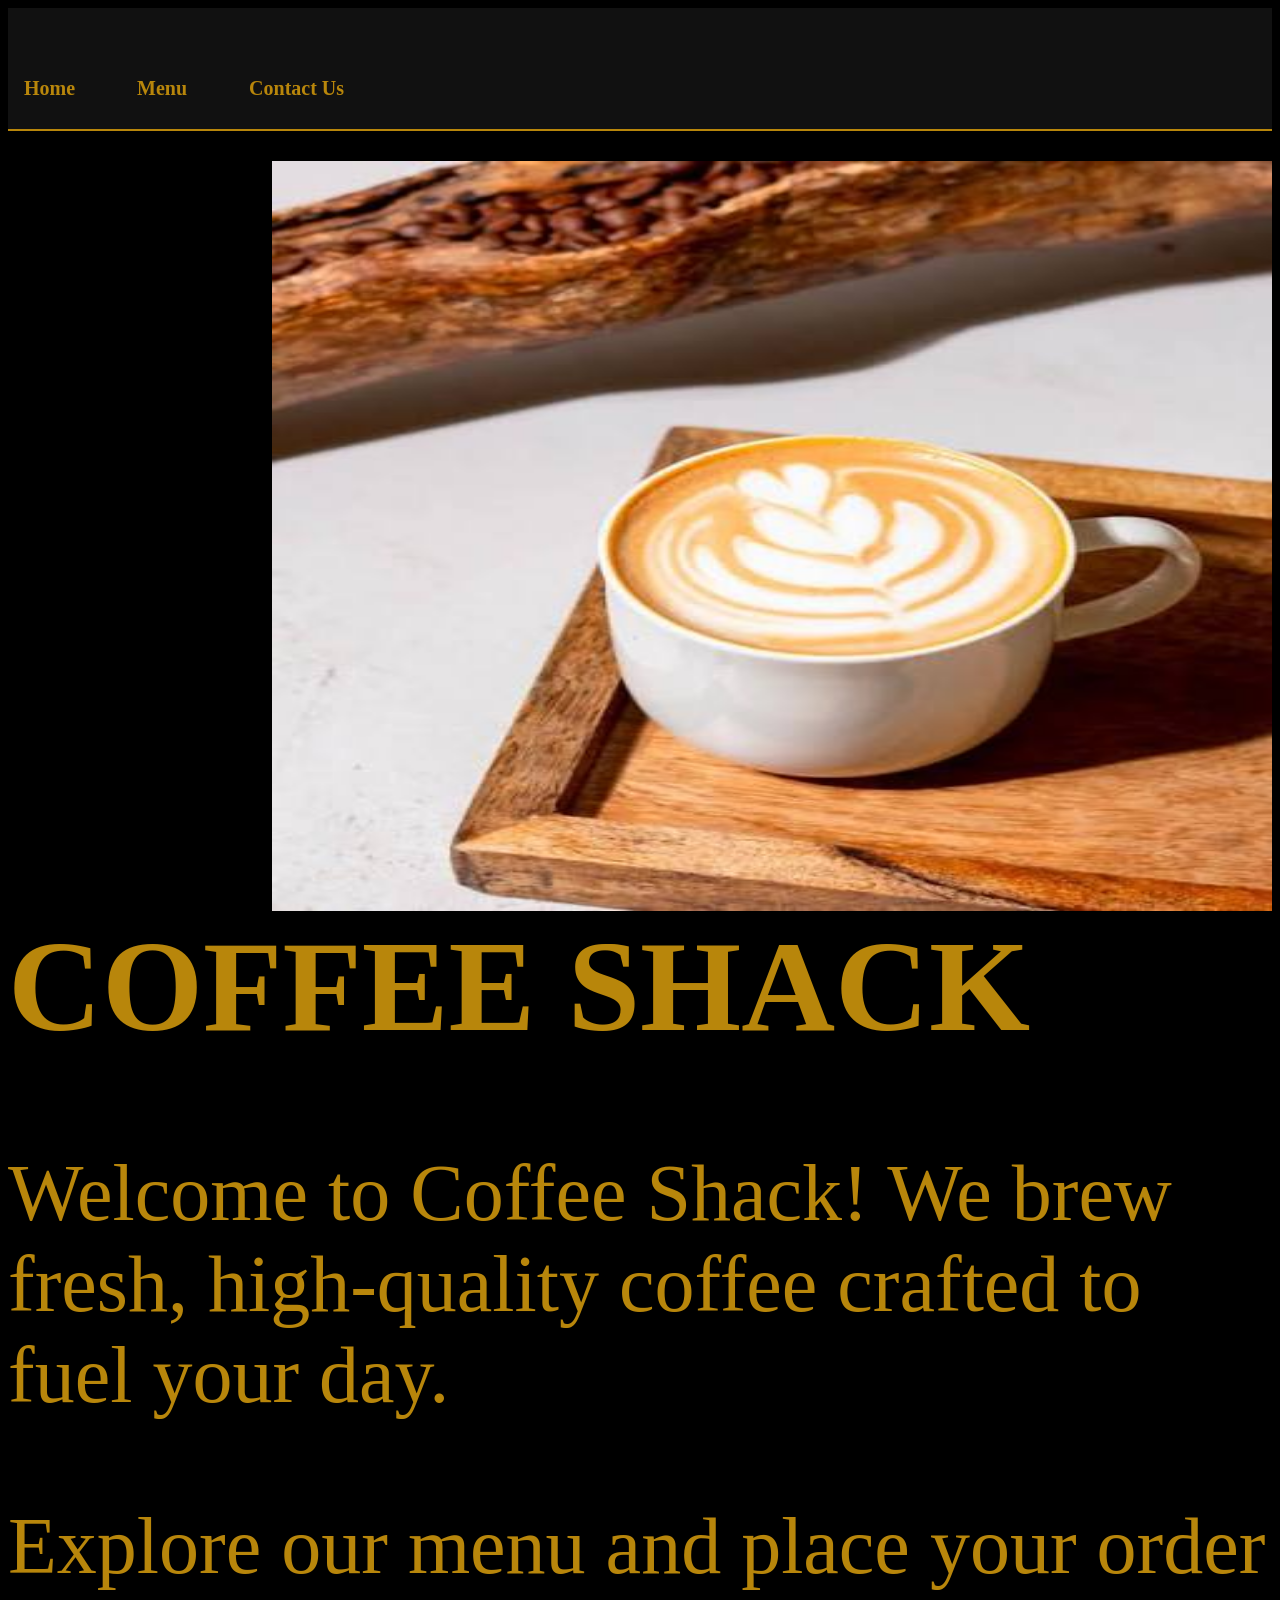
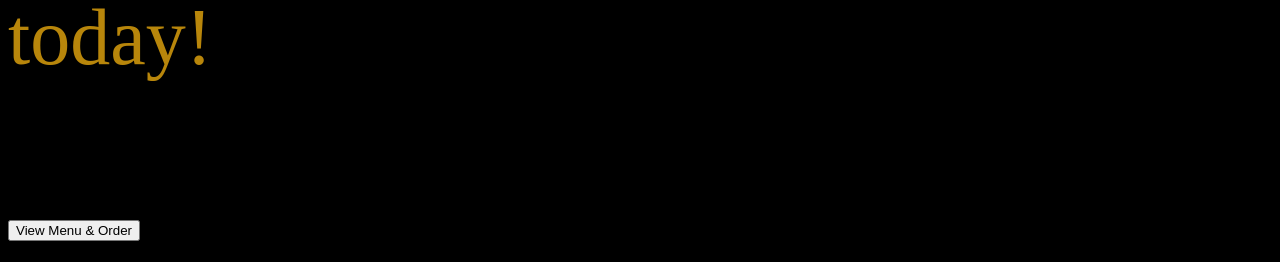
<file: index.html>
<!DOCTYPE html>
<html>
<head>
  <link rel="stylesheet" href="style.css">
  <title>Coffee Shack - Home</title>
</head>
<body>
  <nav>
  <ul>
    <li><a href="index.html">Home</a></li>
    <li><a href="menu.html">Menu</a></li>
    <li><a href="contact.html">Contact Us</a></li>
  </ul>
</nav>
  <img src="Images\coffee.jfif" width="1000px" height="750px">
  
  <h1>COFFEE SHACK</h1>
  
  <p>Welcome to Coffee Shack! We brew fresh, high-quality coffee crafted to fuel your day.</p>
  
  <p>Explore our menu and place your order today!</p>
  
  <a href="menu.html">
    <button>View Menu & Order</button>
  </a>
</body>
</html>
</file>
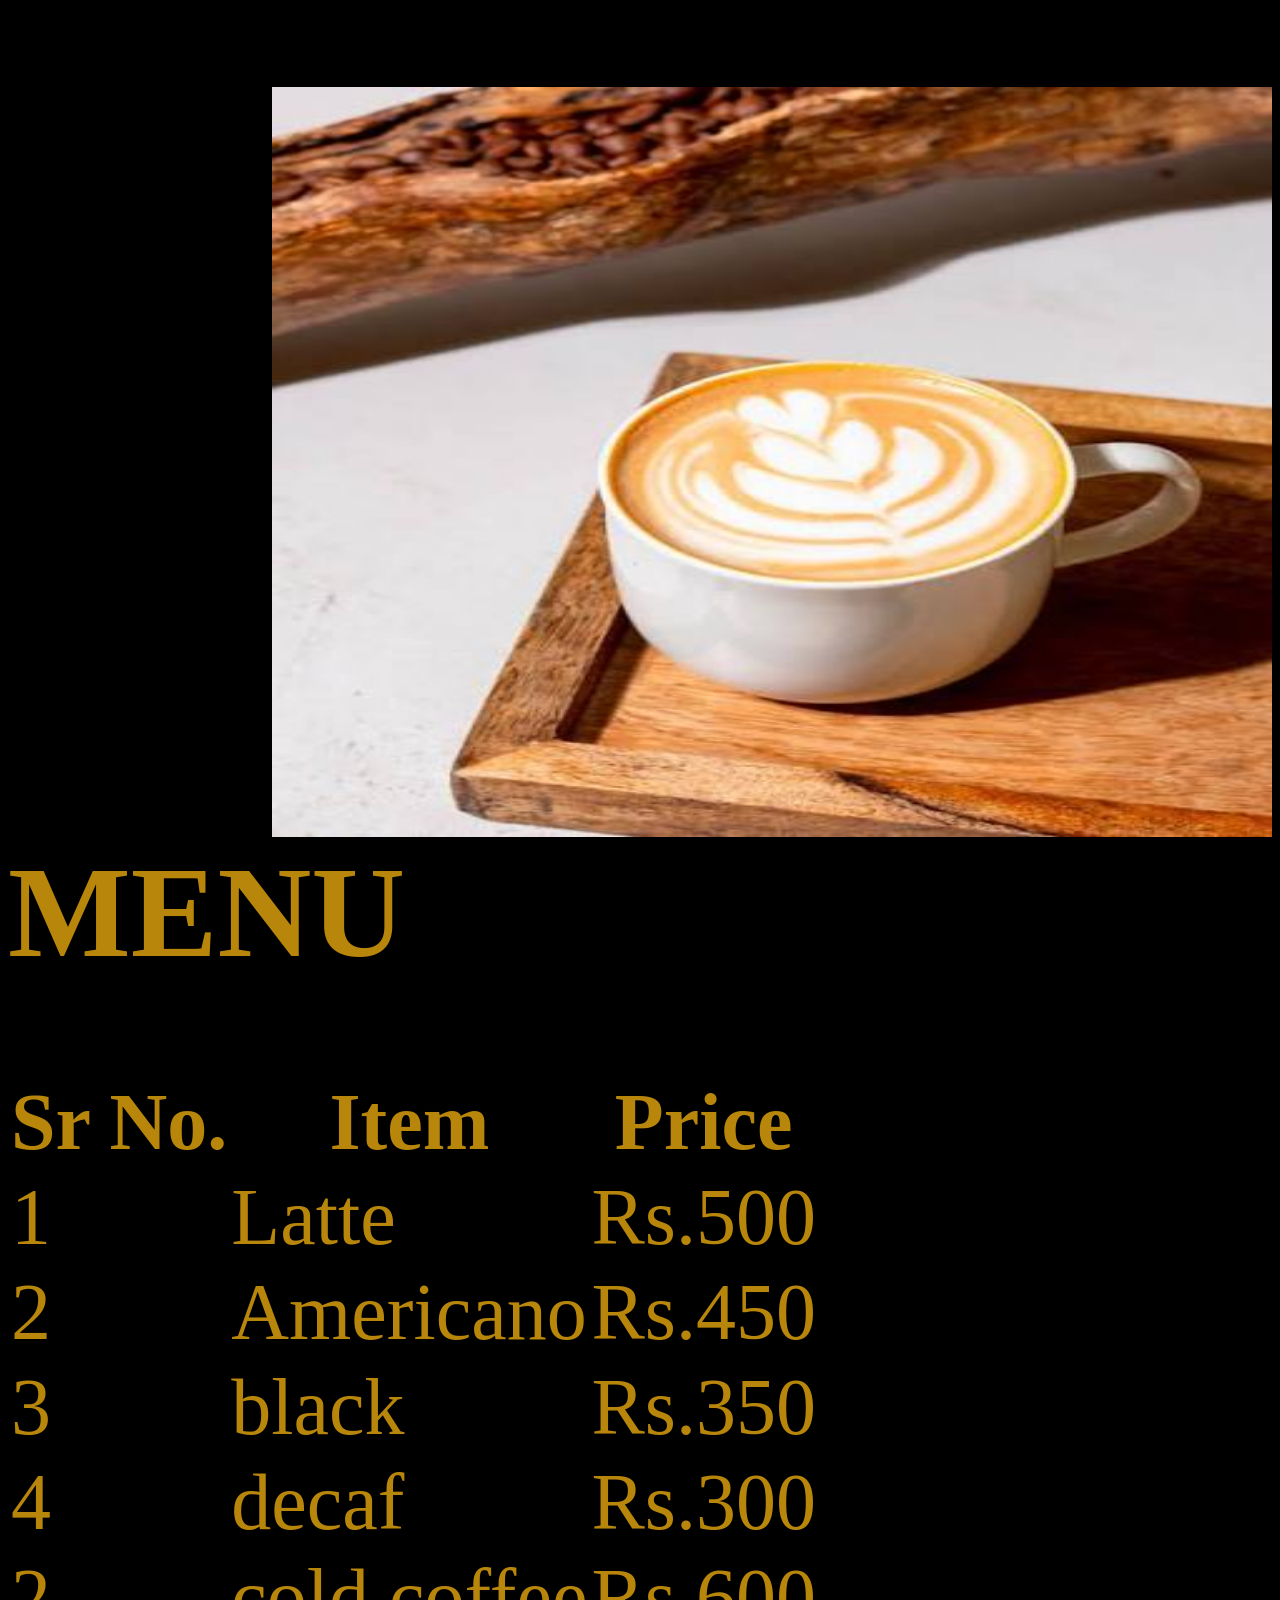
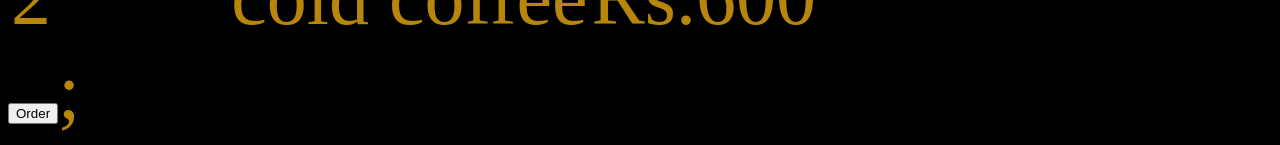
<file: cafe_menu/index.html>
<!DOCTYPE html>
<html>
<head>
  <link rel="stylesheet" href="style.css">
  <title>Coffee Shack</title>
</head>
<body>
<img src="Images\coffee.jfif" width="1000px" height="750px">
<h1>MENU</h1>
<table>
  <tr>
    <th>Sr No.</th>
    <th>Item</th>
    <th>Price</th>
  </tr>
  <tr>
    <td>1</td>
    <td>Latte</td>
    <td>Rs.500</td>
  </tr>
  <tr>
    <td>2</td>
    <td>Americano</td>
    <td>Rs.450</td>
  </tr>
  <tr>
    <td>3</td>
    <td>black</td>
    <td>Rs.350</td>
  </tr>
  <tr>
    <td>4</td>
    <td>decaf</td>
    <td>Rs.300</td>
  </tr>
  <tr>
    <td>2</td>
    <td>cold coffee</td>
    <td>Rs.600</td>
  </tr>
</table>
<button onclick="order()">Order</button>;
<script>
function order() {
console.log("Order was made");
window.alert("Your order has been placed");
}
</script>
</body>
</html>
</file>
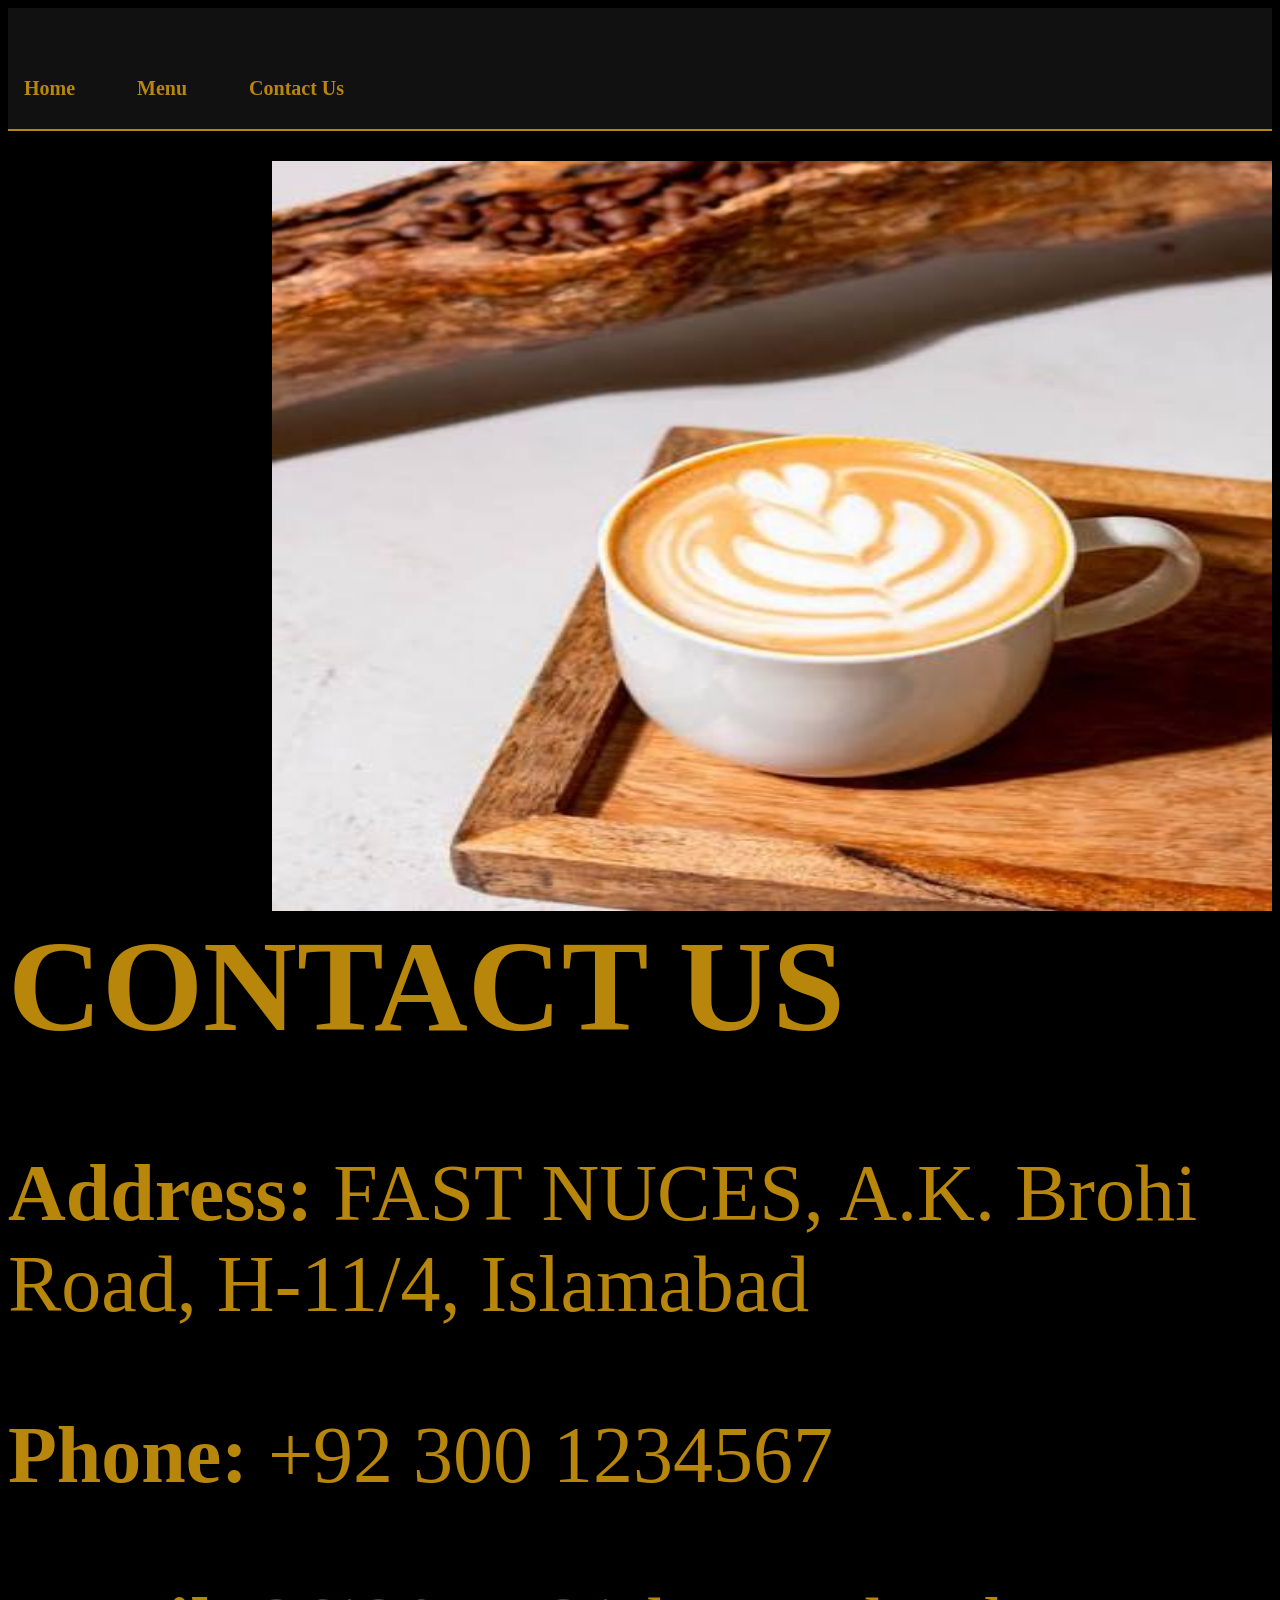
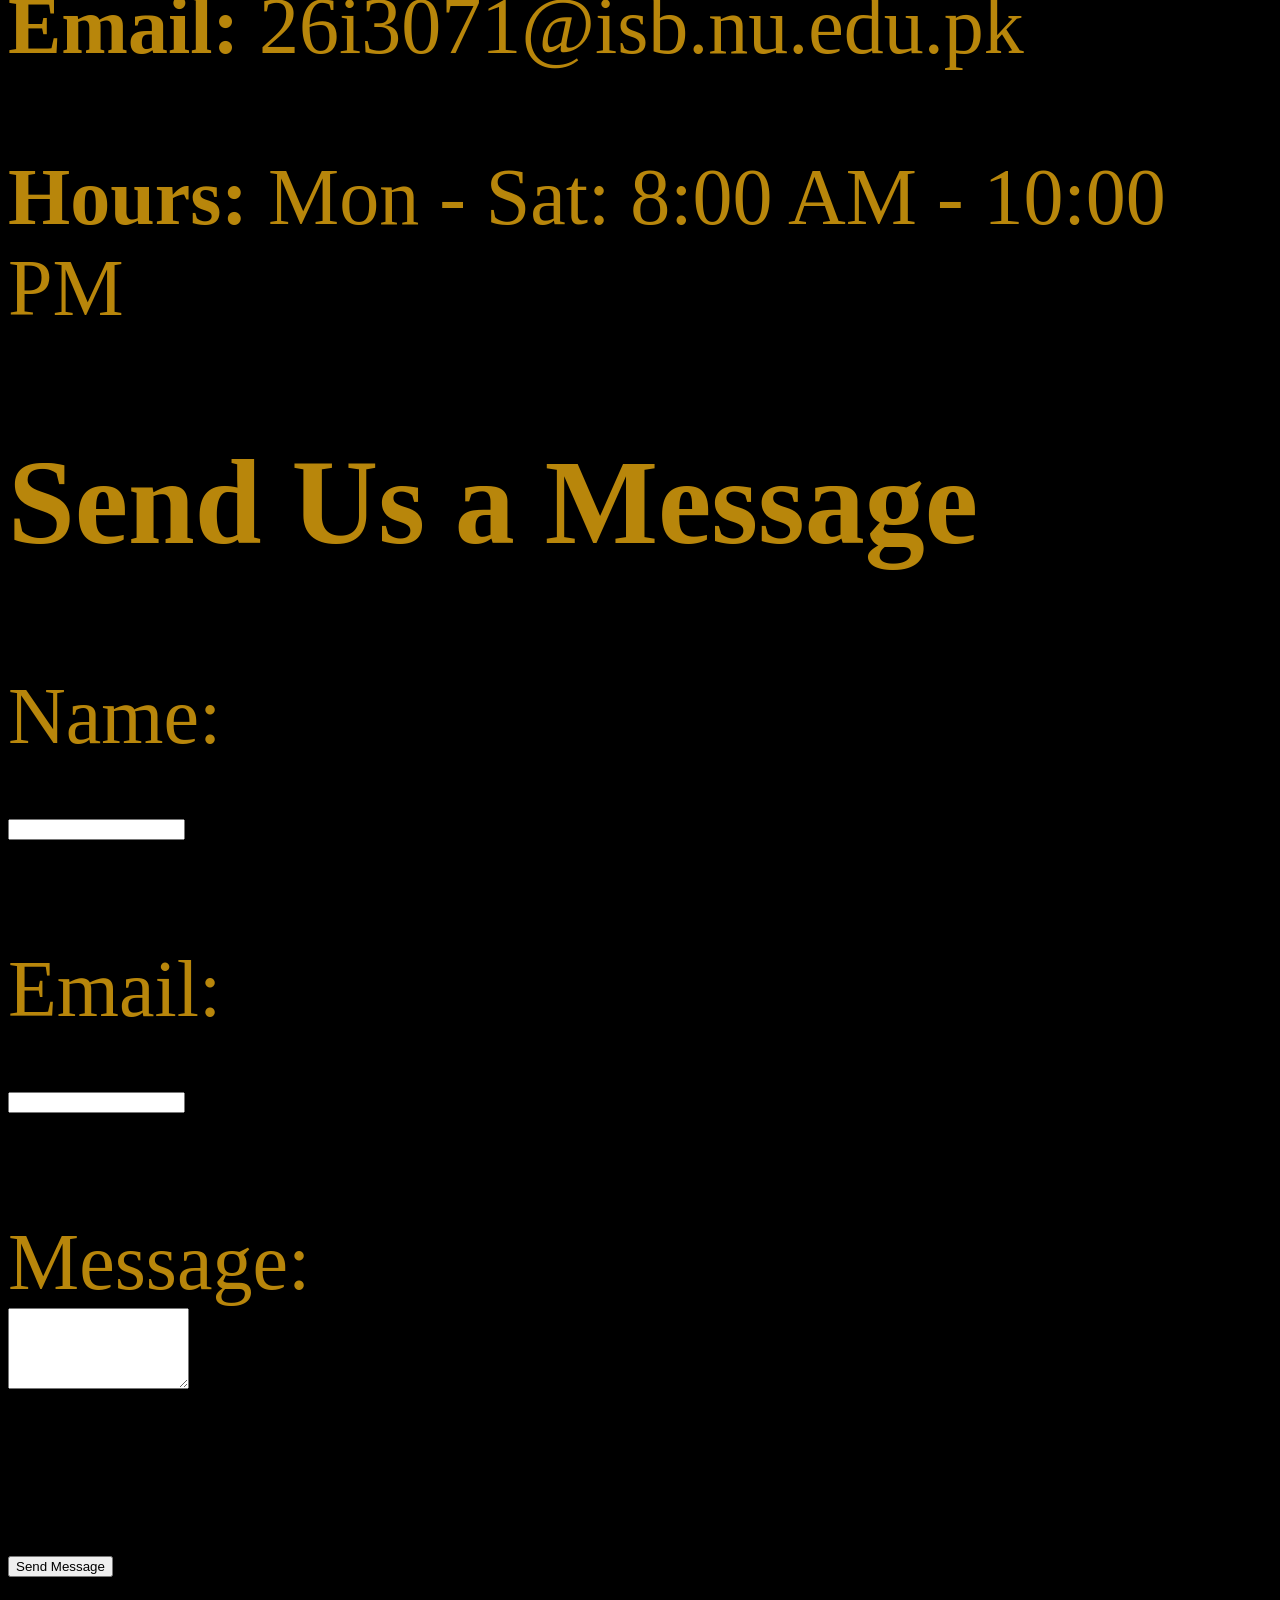
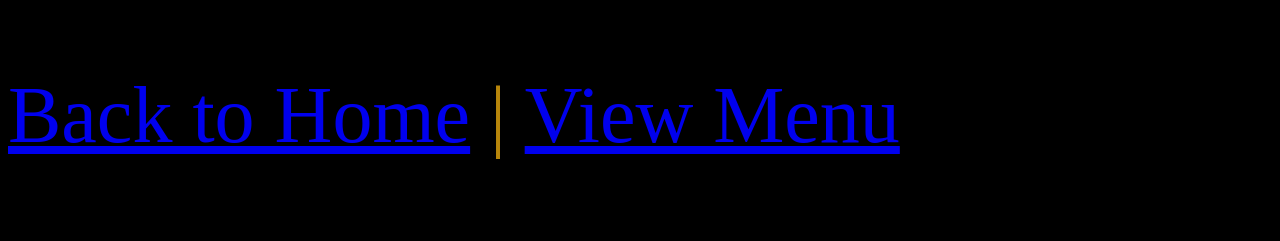
<file: contact.html>
<!DOCTYPE html>
<html>
<head>
  <link rel="stylesheet" href="style.css">
  <title>Coffee Shack - Contact Us</title>
</head>
<body>
  <nav>
  <ul>
    <li><a href="index.html">Home</a></li>
    <li><a href="menu.html">Menu</a></li>
    <li><a href="contact.html">Contact Us</a></li>
  </ul>
</nav>
  <img src="Images\coffee.jfif" width="1000px" height="750px">
  
  <h1>CONTACT US</h1>
  
  <div class="contact-info">
    <p><strong>Address:</strong> FAST NUCES, A.K. Brohi Road, H-11/4, Islamabad</p>
    <p><strong>Phone:</strong> +92 300 1234567</p>
    <p><strong>Email:</strong> 26i3071@isb.nu.edu.pk</p>
    <p><strong>Hours:</strong> Mon - Sat: 8:00 AM - 10:00 PM</p>
  </div>

  <h2>Send Us a Message</h2>
  
  <form onsubmit="sendMessage(event)">
    <label for="name">Name:</label><br>
    <input type="text" id="name" required><br><br>

    <label for="email">Email:</label><br>
    <input type="email" id="email" required><br><br>

    <label for="message">Message:</label><br>
    <textarea id="message" rows="5" required></textarea><br><br>

    <button type="submit">Send Message</button>
  </form>

  <p><a href="index.html">Back to Home</a> | <a href="menu.html">View Menu</a></p>

  <script>
    function sendMessage(event) {
      event.preventDefault();
      alert("Thank you for reaching out! We will get back to you soon.");
    }
  </script>
</body>
</html>
</file>
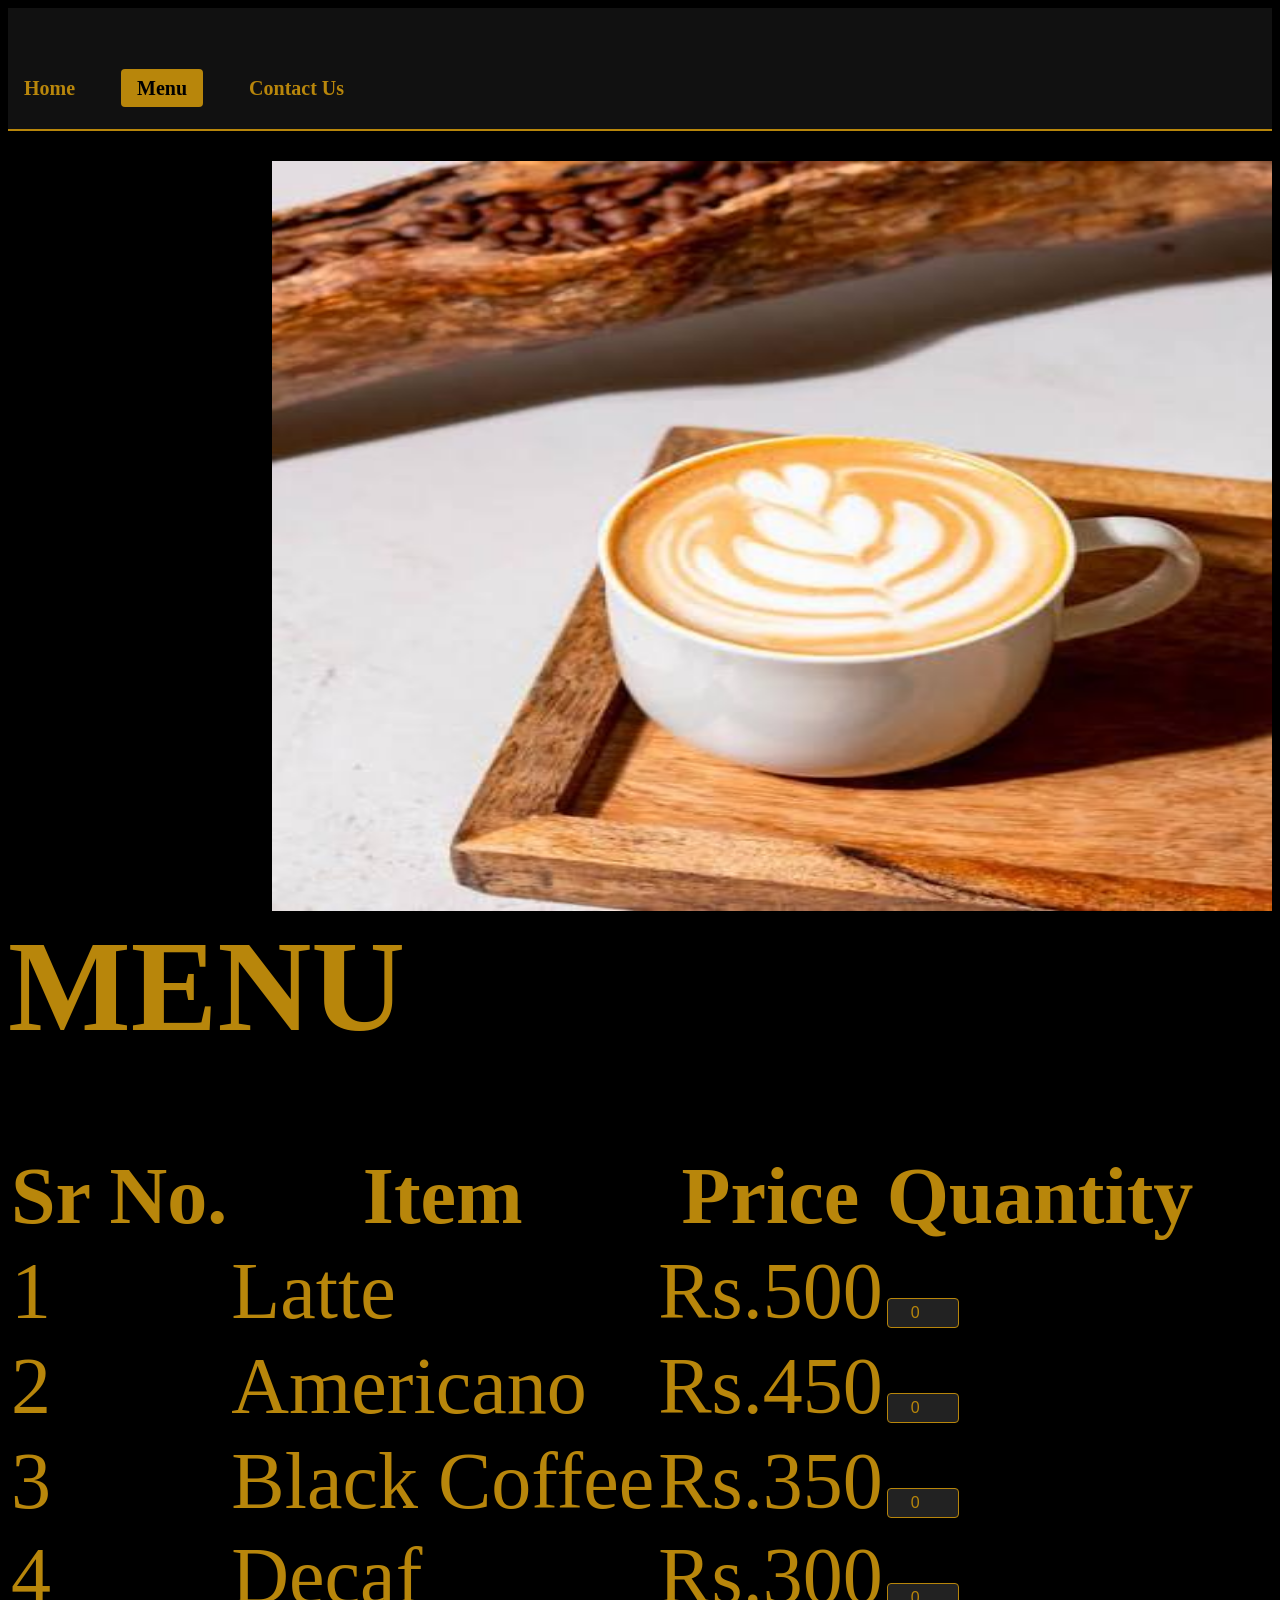
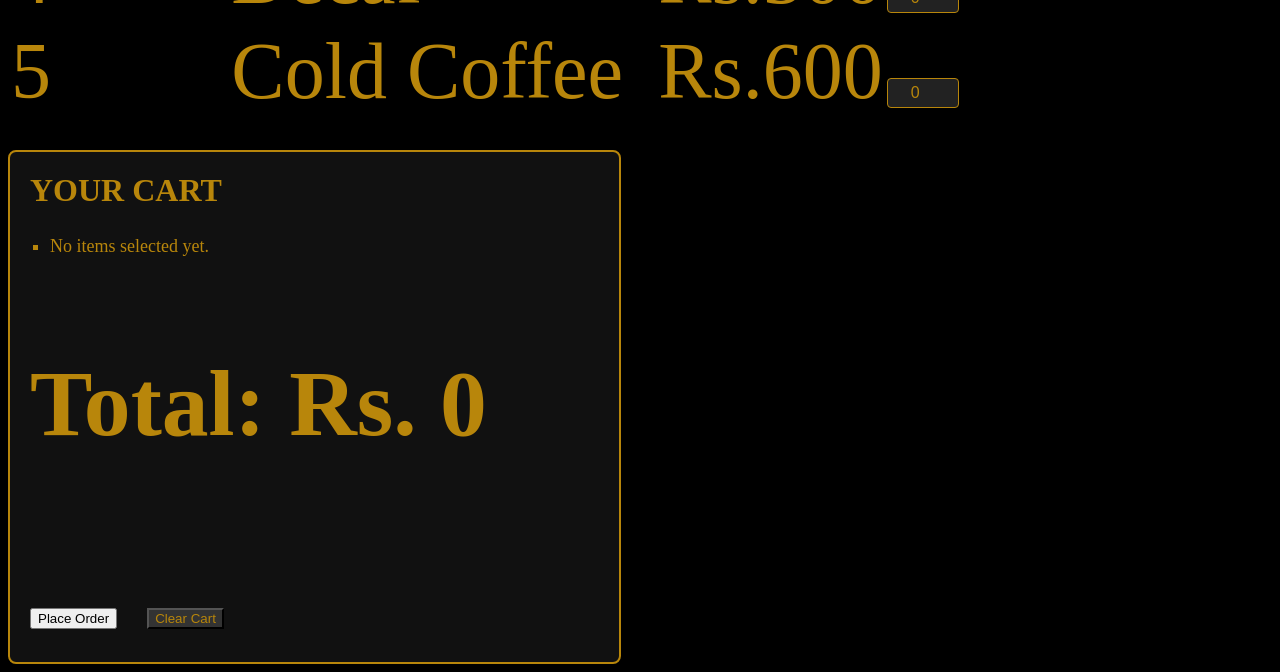
<file: menu.html>
<!DOCTYPE html>
<html>
<head>
  <link rel="stylesheet" href="style.css">
  <title>Coffee Shack - Menu</title>
</head>
<body>

  <nav>
    <ul>
      <li><a href="index.html">Home</a></li>
      <li><a href="menu.html" class="active">Menu</a></li>
      <li><a href="contact.html">Contact Us</a></li>
    </ul>
  </nav>

  <img src="Images\coffee.jfif" width="1000px" height="750px">
  
  <h1>MENU</h1>
  
  <table id="menu-table">
    <tr>
      <th>Sr No.</th>
      <th>Item</th>
      <th>Price</th>
      <th>Quantity</th>
    </tr>
    <tr>
      <td>1</td>
      <td class="item-name">Latte</td>
      <td>Rs.<span class="item-price">500</span></td>
      <td><input type="number" class="item-qty" min="0" value="0" onchange="updateCart()"></td>
    </tr>
    <tr>
      <td>2</td>
      <td class="item-name">Americano</td>
      <td>Rs.<span class="item-price">450</span></td>
      <td><input type="number" class="item-qty" min="0" value="0" onchange="updateCart()"></td>
    </tr>
    <tr>
      <td>3</td>
      <td class="item-name">Black Coffee</td>
      <td>Rs.<span class="item-price">350</span></td>
      <td><input type="number" class="item-qty" min="0" value="0" onchange="updateCart()"></td>
    </tr>
    <tr>
      <td>4</td>
      <td class="item-name">Decaf</td>
      <td>Rs.<span class="item-price">300</span></td>
      <td><input type="number" class="item-qty" min="0" value="0" onchange="updateCart()"></td>
    </tr>
    <tr>
      <td>5</td>
      <td class="item-name">Cold Coffee</td>
      <td>Rs.<span class="item-price">600</span></td>
      <td><input type="number" class="item-qty" min="0" value="0" onchange="updateCart()"></td>
    </tr>
  </table>

  <!-- Cart Summary Container -->
  <div class="cart-box">
    <h2>YOUR CART</h2>
    <ul id="cart-items">
      <li>No items selected yet.</li>
    </ul>
    <h3>Total: Rs. <span id="cart-total">0</span></h3>
    <button onclick="placeOrder()">Place Order</button>
    <button onclick="resetCart()" class="clear-btn">Clear Cart</button>
  </div>

  <script>
    function updateCart() {
      const names = document.querySelectorAll('.item-name');
      const prices = document.querySelectorAll('.item-price');
      const quantities = document.querySelectorAll('.item-qty');
      
      const cartList = document.getElementById('cart-items');
      const totalElement = document.getElementById('cart-total');
      
      cartList.innerHTML = ''; // Clear existing list
      let grandTotal = 0;
      let hasItems = false;

      for (let i = 0; i < names.length; i++) {
        let qty = parseInt(quantities[i].value) || 0;
        let price = parseInt(prices[i].textContent);
        let itemName = names[i].textContent;

        if (qty > 0) {
          hasItems = true;
          let itemSubtotal = qty * price;
          grandTotal += itemSubtotal;

          // Create list item for cart summary
          let li = document.createElement('li');
          li.textContent = `${itemName} x ${qty} = Rs. ${itemSubtotal}`;
          cartList.appendChild(li);
        }
      }

      if (!hasItems) {
        cartList.innerHTML = '<li>No items selected yet.</li>';
      }

      totalElement.textContent = grandTotal;
    }

    function placeOrder() {
      const total = document.getElementById('cart-total').textContent;
      if (parseInt(total) === 0) {
        alert("Please add at least one item to your cart before ordering!");
      } else {
        alert(`Order Placed Successfully!\nTotal Amount: Rs. ${total}`);
        resetCart();
      }
    }

    function resetCart() {
      const quantities = document.querySelectorAll('.item-qty');
      quantities.forEach(input => input.value = 0);
      updateCart();
    }
  </script>
</body>
</html>
</file>
<file: style.css>
body{background-color: rgb(0, 0, 0);
font-size: 80px;
color: darkgoldenrod;
}
h1{font-size: 130px;
color: darkgoldenrod;}
title{
    text-align: left;
    font-size: 100px;
}
img{float: right;}
/* Navigation Bar Styling */
nav {
  background-color: #111;
  padding: 15px 0;
  margin-bottom: 30px;
  border-bottom: 2px solid darkgoldenrod;
}

nav ul {
  list-style-type: none;
  margin: 0;
  padding: 0;
  display: flex;
  gap: 30px;
}

nav li a {
  color: darkgoldenrod;
  text-decoration: none;
  font-size: 20px;
  font-weight: bold;
  padding: 8px 16px;
  border-radius: 4px;
  transition: background-color 0.35s ease;
}

nav li a:hover,
nav li a.active {
  background-color: darkgoldenrod;
  color: #000;
}
/* Quantity Input Box Styles */
input[type="number"] {
  width: 60px;
  padding: 5px;
  font-size: 16px;
  background-color: #222;
  color: darkgoldenrod;
  border: 1px solid darkgoldenrod;
  border-radius: 4px;
  text-align: center;
}

/* Cart Box Styling */
.cart-box {
  margin-top: 30px;
  padding: 20px;
  border: 2px solid darkgoldenrod;
  border-radius: 8px;
  width: 45%;
  background-color: #111;
}

.cart-box h2 {
  margin-top: 0;
  font-size: 32px;
  color: darkgoldenrod;
}

.cart-box ul {
  list-style-type: square;
  padding-left: 20px;
  font-size: 18px;
}

.cart-box li {
  margin-bottom: 8px;
}

.clear-btn {
  background-color: #333;
  color: darkgoldenrod;
  margin-left: 10px;
}

.clear-btn:hover {
  background-color: #555;
}
</file>
<file: cafe_menu/style.css>
body{background-color: rgb(0, 0, 0);
font-size: 80px;
color: darkgoldenrod;
}
h1{font-size: 130px;
color: darkgoldenrod;}
title{
    text-align: left;
    font-size: 100px;
}
img{float: right;}
</file>
